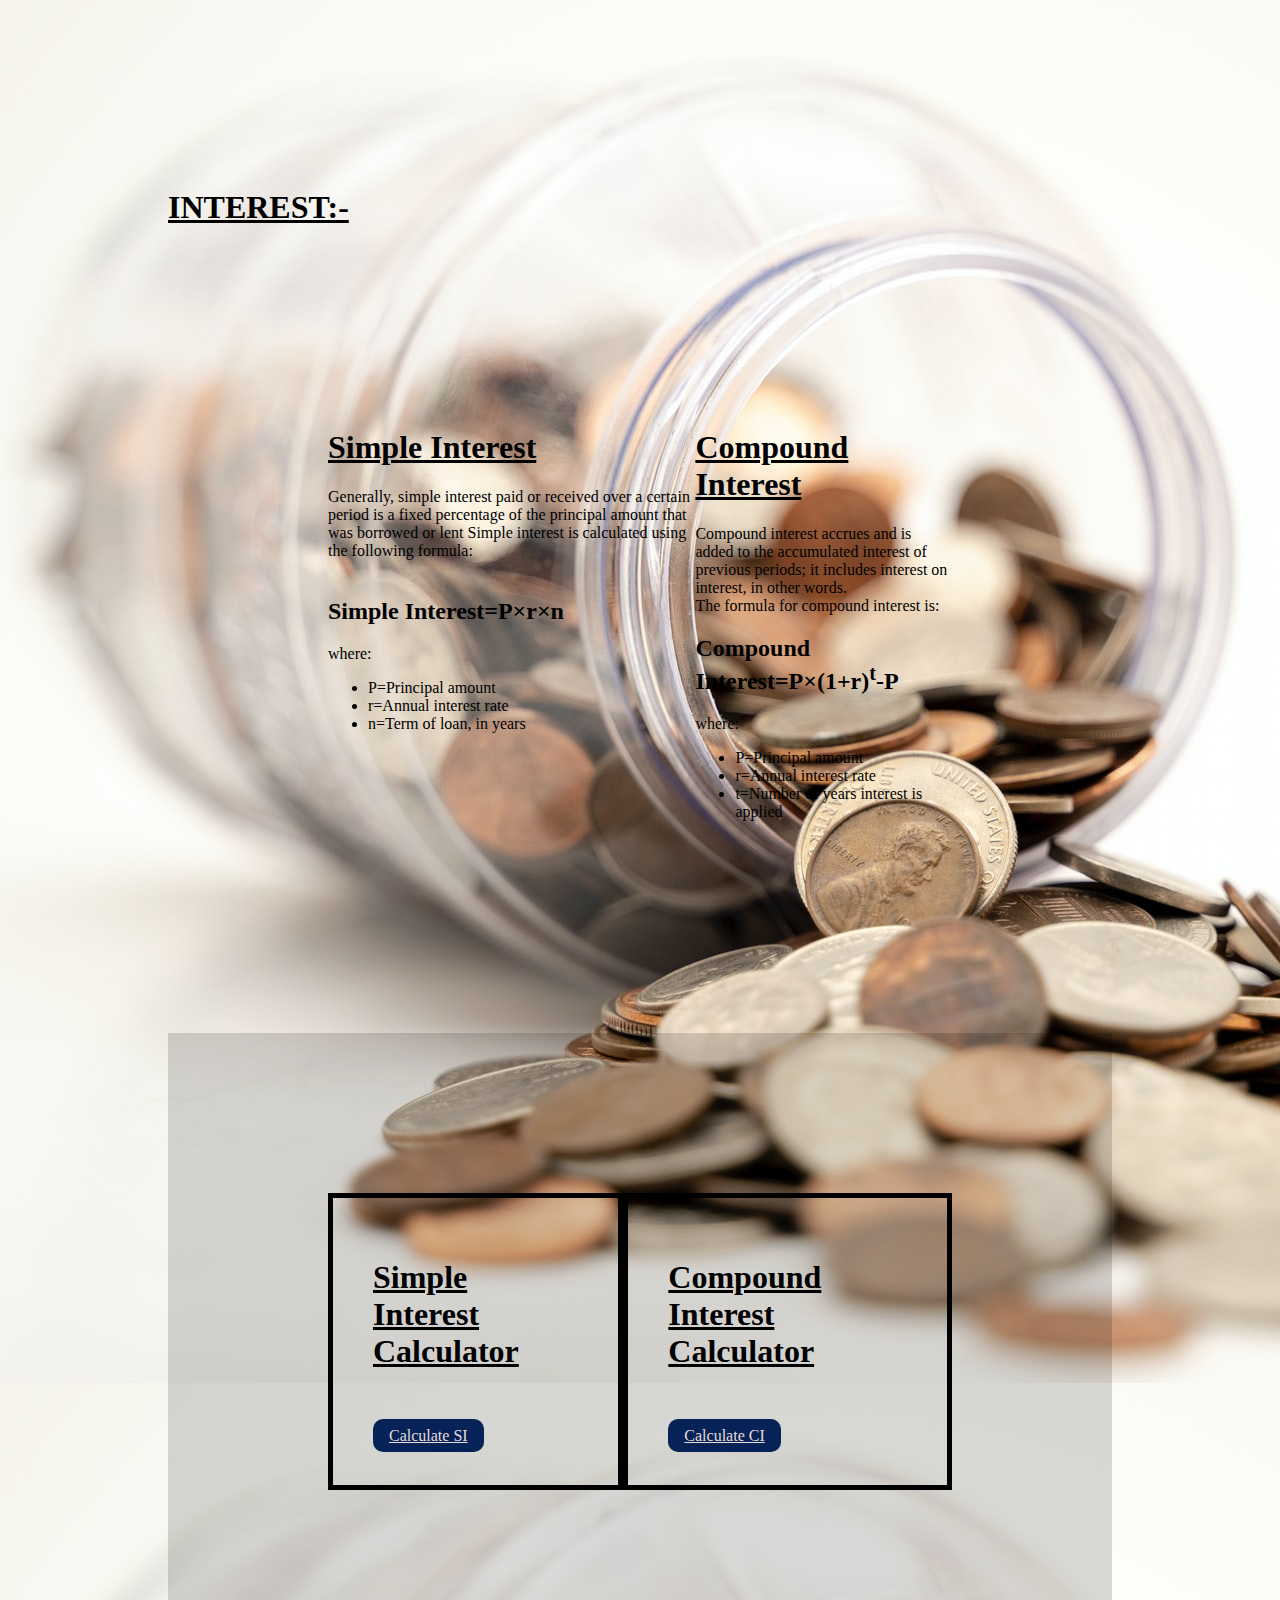
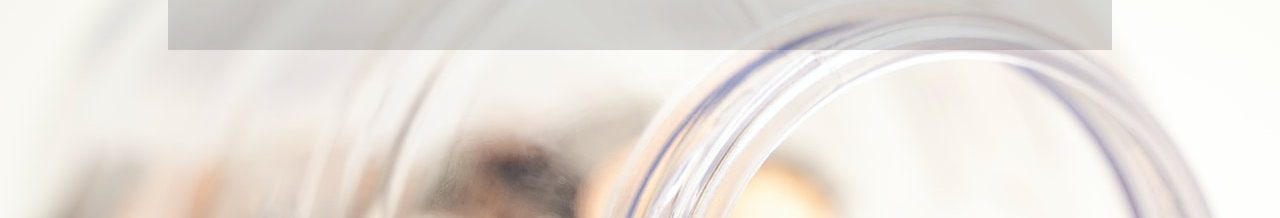
<file: index.html>
<!DOCTYPE html>
<html lang="en">
    <head>
        <meta charset="UTF-8">
        <meta http-equiv="X-UA-Compatible" content="IE-Edge">
        <meta name="viewport content="width=device-width, initial-scale=1.0">
        <title>Intrest Calculator</title>
        <link rel="stylesheet" href="./Calc.css">
    </head>
    <body>
        
            <h1><U>INTEREST:-</U></h1>
            
            <div class="intro" type="text" id="introduc">
            <div class="sitheory">
            <p>
                <h1><u>Simple Interest</u></h1>
                Generally, simple interest paid or received over a certain period is a fixed percentage of the principal amount that was borrowed or lent
                Simple interest is calculated using the following formula:
                
                <br><br><h2>Simple Interest=P×r×n</h2>
                
                where:
                <ul>
                <li>P=Principal amount</li>
               <li> r=Annual interest rate</li>
                <li>n=Term of loan, in years</li>
                ​</ul>
                </p>
            </div>
            
            <div class="citheory">
             <p>
                <h1><u>Compound Interest</u></h1>
                Compound interest accrues and is added to the accumulated interest of previous periods; it includes interest on interest, in other words.
                <br>The formula for compound interest is:
                <h2>
                    Compound Interest=P×(1+r)<sup>t</sup>-P
                </h2>

                where:
                <ul>
                   <li> P=Principal amount</li> 
                   <li>r=Annual interest rate</li>
                   <li>t=Number of years interest is applied</li>
                </ul>
               </p>   
            </div>
        </div>
        


        <br><br>

    <div class="container-fluid">
        
        <div class="container">
            <H1><u>Simple Interest Calculator</u></H1>
            <br><br>
            <a href="./media/index.html" class="btn btn-outline-dark" id="sibtn" target="_blank">Calculate SI</a>
        </div> 


        <br>

        <div class="container2">
            <H1><u>Compound Interest Calculator</u></H1>
            <br><br>
            <a href="./media/index.html" class="btn btn-outline-dark" id="sibtn" target="_blank">Calculate CI</a>   
        </div>
    </div>

       
    </body>
</file>
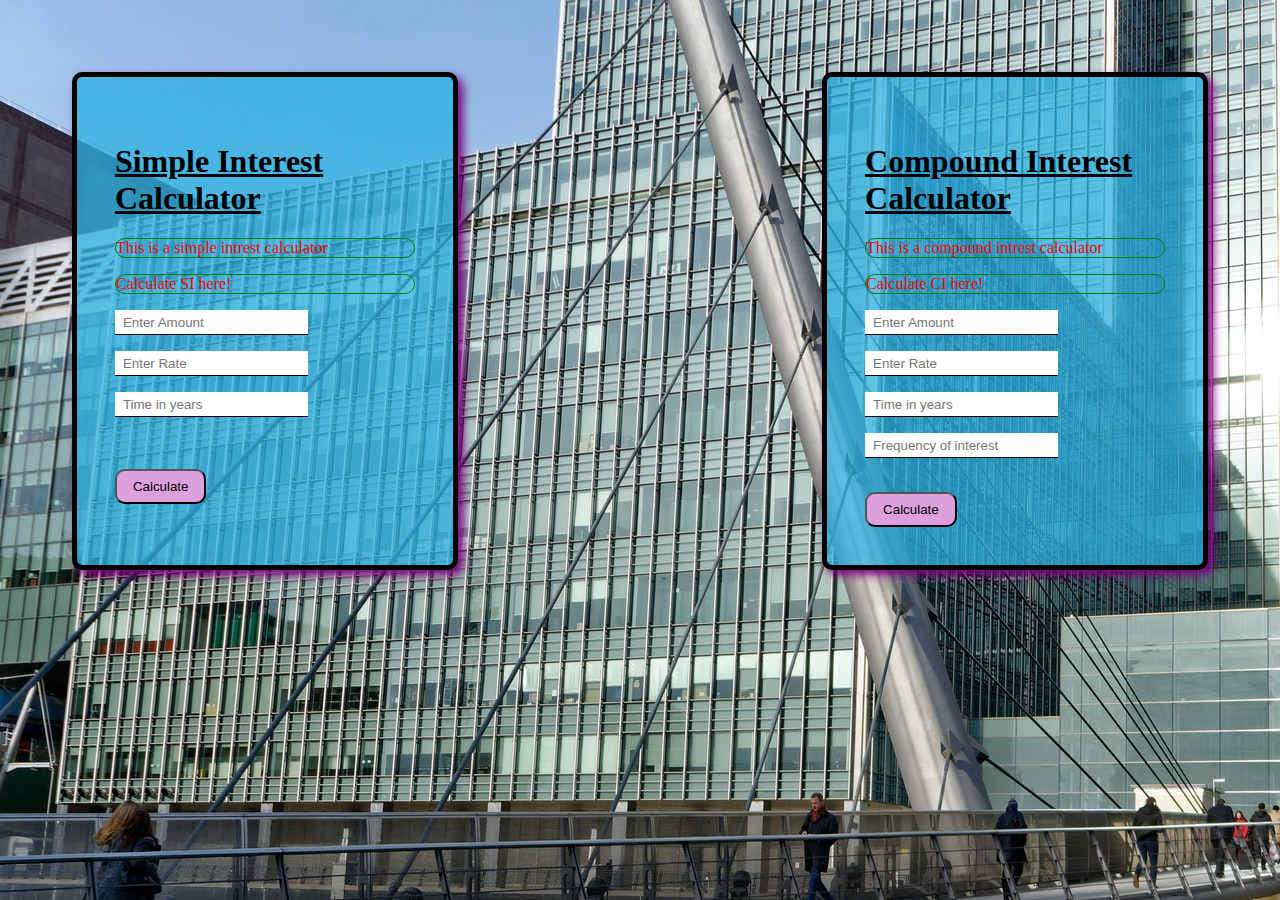
<file: media/index.html>
<!DOCTYPE html>
<html lang="en">
    <head>
        <meta charset="UTF-8">
        <meta http-equiv="X-UA-Compatible" content="IE-Edge">
        <meta name="viewport content="width=device-width, initial-scale=1.0">
        <title>Intrest Calculator</title>
        <link rel="stylesheet" href="./style.css">
    </head>
    <body>
    <div class="container">
       
    <div class="simple_intrest">
    <H1><u>Simple Interest Calculator</u></H1>
        <p>This is a simple intrest calculator</p>
        <p> Calculate SI here!</p>
            <label for="Principle">
                <input type="text" id="principle" placeholder="Enter Amount" />
            </label>
            <label for="Rate">
                <input type="number" id="rate" placeholder="Enter Rate" />
            </label>
            <label for="Time">
                <input type="number" id="time" placeholder="Time in years" />
            </label>
            <br><br>
            <button  class = "calculate" > 
                Calculate
            </button>
            <div id="output" ></div>
    </div>
        
    <div class="compound_intrest">
        <H1><u>Compound Interest Calculator</u></H1>
            <p>This is a compound intrest calculator</p>
            <p> Calculate CI here!</p>
            <label for="Principle2">
                <input type="text" id="principle2" placeholder="Enter Amount" />
            
            </label>
            <label for="Rate2">
                <input type="number" id="rate2" placeholder="Enter Rate" />

            </label>
            <label for="Time2">
                <input type="number" id="time2" placeholder="Time in years" />

            </label>
            <label for="frequency2">
                <input type="number" id="frequency2" placeholder="Frequency of interest" />
            </label>
            <br>
            <button class="calculate2">
                Calculate
            </button>

            <div class="output2" id="output2"></div>
    </div>  
    
    </div>
    <script src="./index.js">
        
    </script>
            


    
         
    </body>


    <!-- onclick="calculate()" -->
</file>
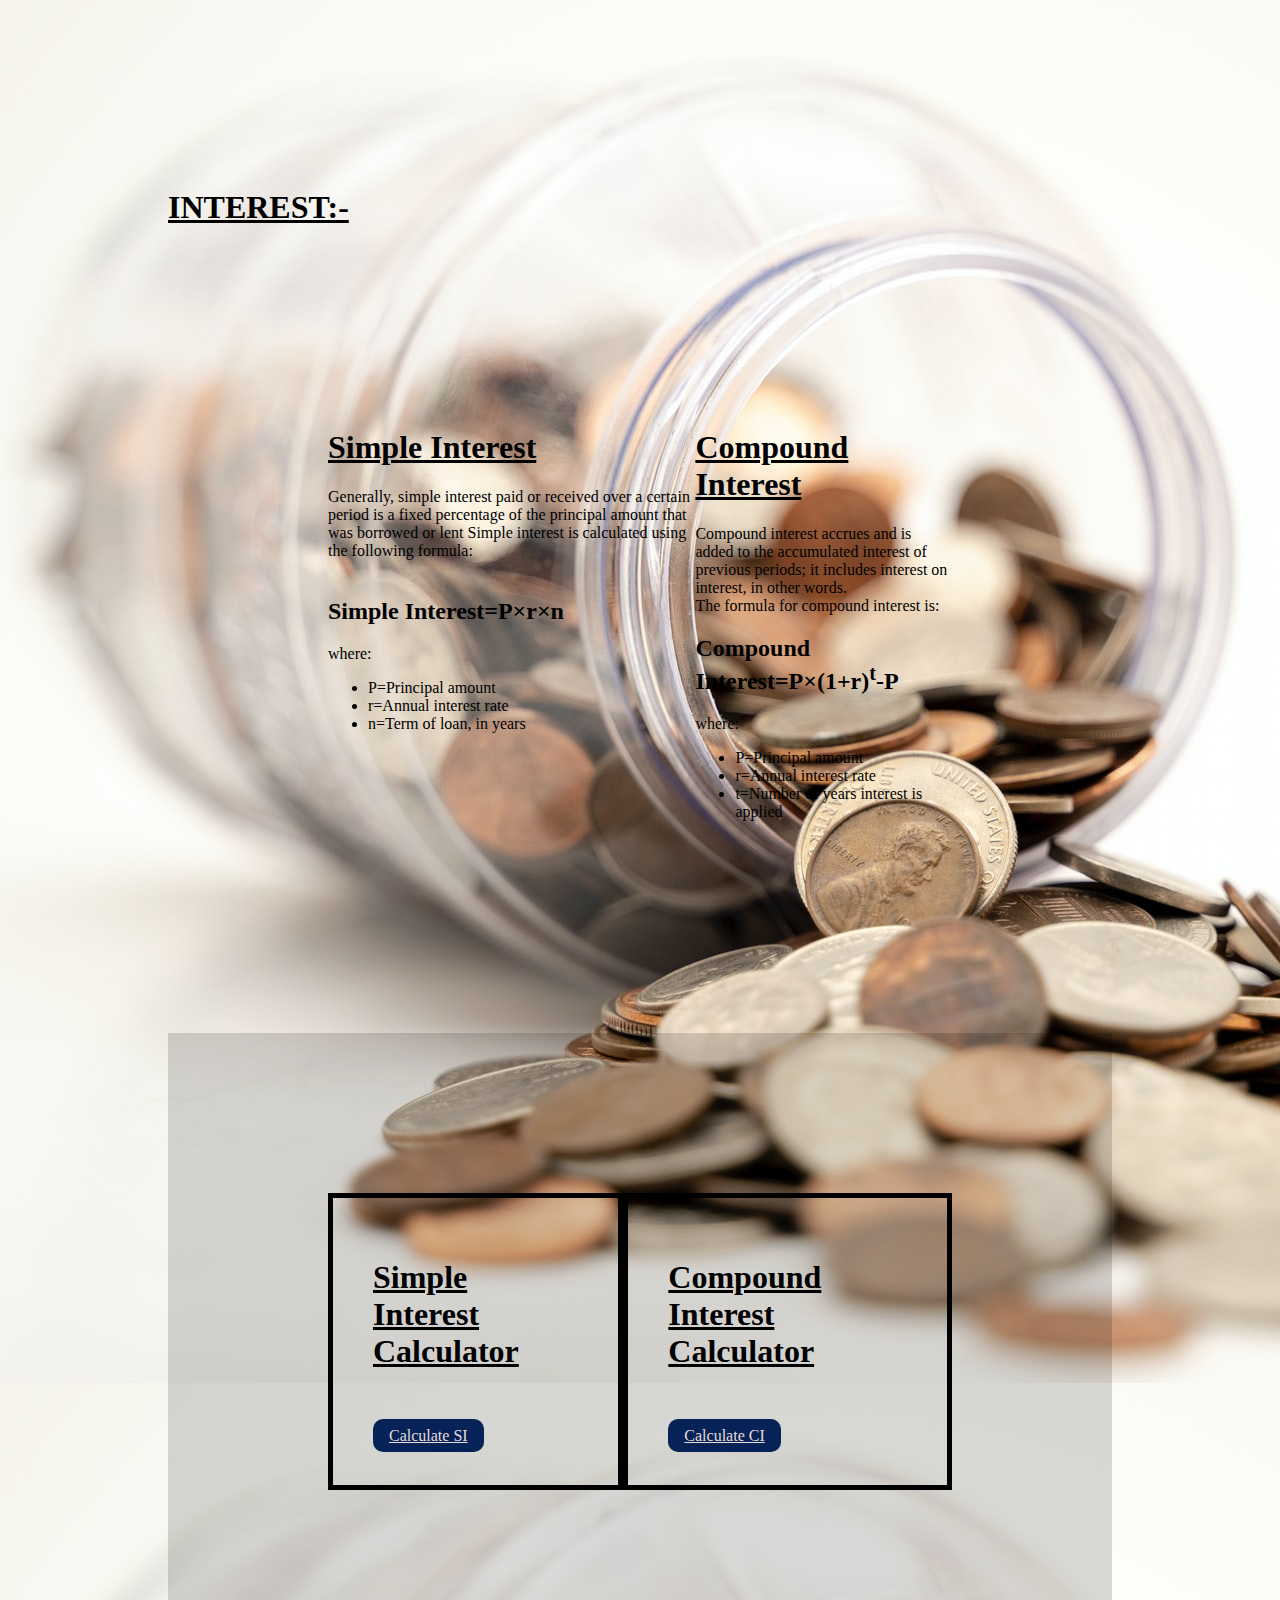
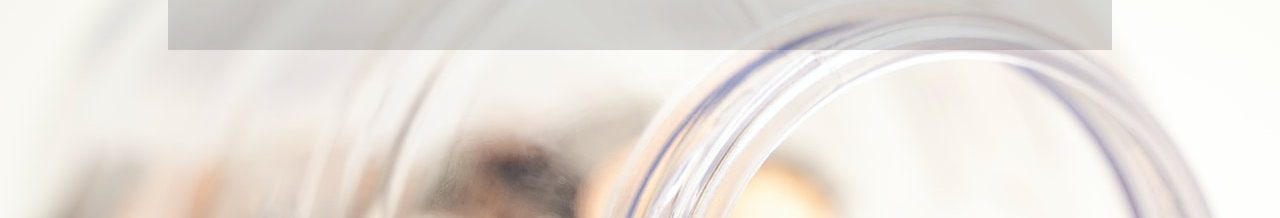
<file: Calcindex.html>
<!DOCTYPE html>
<html lang="en">
    <head>
        <meta charset="UTF-8">
        <meta http-equiv="X-UA-Compatible" content="IE-Edge">
        <meta name="viewport content="width=device-width, initial-scale=1.0">
        <title>Intrest Calculator</title>
        <link rel="stylesheet" href="./Calc.css">
    </head>
    <body>
        
            <h1><U>INTEREST:-</U></h1>
            
            <div class="intro" type="text" id="introduc">
            <div class="sitheory">
            <p>
                <h1><u>Simple Interest</u></h1>
                Generally, simple interest paid or received over a certain period is a fixed percentage of the principal amount that was borrowed or lent
                Simple interest is calculated using the following formula:
                
                <br><br><h2>Simple Interest=P×r×n</h2>
                
                where:
                <ul>
                <li>P=Principal amount</li>
               <li> r=Annual interest rate</li>
                <li>n=Term of loan, in years</li>
                ​</ul>
                </p>
            </div>
            
            <div class="citheory">
             <p>
                <h1><u>Compound Interest</u></h1>
                Compound interest accrues and is added to the accumulated interest of previous periods; it includes interest on interest, in other words.
                <br>The formula for compound interest is:
                <h2>
                    Compound Interest=P×(1+r)<sup>t</sup>-P
                </h2>

                where:
                <ul>
                   <li> P=Principal amount</li> 
                   <li>r=Annual interest rate</li>
                   <li>t=Number of years interest is applied</li>
                </ul>
               </p>   
            </div>
        </div>
        


        <br><br>

    <div class="container-fluid">
        
        <div class="container">
            <H1><u>Simple Interest Calculator</u></H1>
            <br><br>
            <a href="./media/index.html" class="btn btn-outline-dark" id="sibtn">Calculate SI</a>
        </div> 


        <br>

        <div class="container2">
            <H1><u>Compound Interest Calculator</u></H1>
            <br><br>
            <a href="./media/index.html" class="btn btn-outline-dark" id="sibtn">Calculate CI</a>   
        </div>
    </div>

       
    </body>
</file>
<file: Calc.css>
label{
    display: flex;
    flex-direction: row;
    margin-top: 1rem;
   
}

body{
    /* display: flex; */
    justify-content: space-evenly;
    padding: 10rem;
    background-image: url("./media/michael-longmire-lhltMGdohc8-unsplash.jpg");
   

}

.intro{
    display: flex;

    justify-content: center;
    padding: 10rem;  
}


.container-fluid{
 display: flex;
 justify-content: space-between;
 padding: 10rem;
 background-color: rgba(0, 0, 0, 0.145);
}

.container, .container2{
    display: flex-start;
    justify-content: center;
    align-content: center;
  
    padding-left:2.5rem;
    padding-top:2.5rem;
    padding-right:2.5rem;
    padding-bottom:2.5rem;
    border: 5px solid rgb(0, 0, 0);
    
}










#sibtn{
    margin-top: 1rem;
    padding: 0.5rem 1rem;
    border-radius: 10px;
    background:rgb(6, 34, 87);
    color:rgb(231, 219, 219);
}
</file>
<file: media/style.css>
label{
    display: block;
    margin-top: 1rem;
   
}
body{
    background-image: url("./colin-watts-N5_MgbzR2pg-unsplash.jpg");
}

input{
    height: 1.5rem;
    padding:0 0.5rem;
    border :none;
    border-bottom : 1px solid black;
}

.output{
    height: 20px;
    width:40px;
    color: white;
}

input:focus{
    outline :none;
    border-bottom: 2px solid rgba(255, 192, 203, 0.631);
}
.calculate, .calculate2{
    margin-top: 1rem;
    padding: 0.5rem 1rem;
    border-radius: 10px;
    background:plum;
    color:rgb(0, 0, 0);
    /* height: x
    width: x
    border: radius 50percent;
    then we get circle */
}
p{
    color: red;
    border: 1px solid green;
    border-radius: 20px;
}
H1{
    color: rgb(0, 0, 0);
}

.container{
    /* background-image: url("./media/mona-eendra-vC8wj_Kphak-unsplash.jpg"); */
    display: flex;
    justify-content: space-between;
    align-content: center
    /* flex-direction: row;
    justify-content: center; */
}

.simple_intrest,.compound_intrest{
    background-color:rgba(43, 177, 226, 0.755);
    max-width:300px;
    margin-top: 8ch;
    margin-left: 8ch;
    margin-right: 8ch;
    padding: 3.5% 3%;
    max-height: 400px;
    border: 5px solid black;
    border-radius: 10px; 
    box-shadow: 5px 5px 10px purple;

}
</file>
